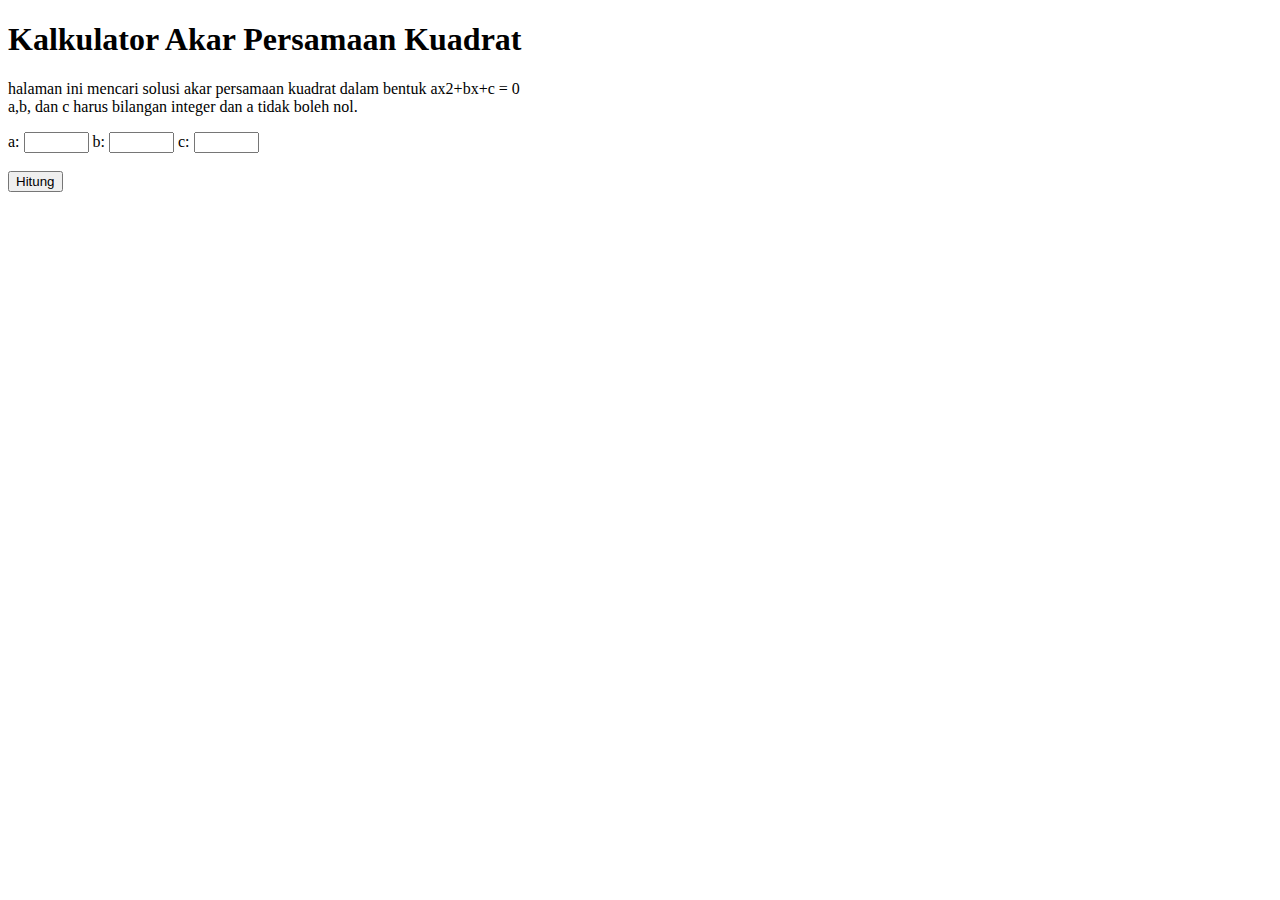
<file: uas.html>
<!DOCTYPE html>
<html>
  <head>
    <meta charset="UTF-8" />
    <title>PERSAMAAN KUADRAT</title>
    <script>
      var a, b, c;
      var outputText;

      function validate() {
        // get the input
        a = document.forms["input_form"]["aterm"].value;
        b = document.forms["input_form"]["bterm"].value;
        c = document.forms["input_form"]["cterm"].value;

        // validate a, b and c
        if (a == 0) {
          outputText = "<em>a</em> cannot equal zero!";
        } else if (isNaN(a)) {
          outputText = "<em>a</em> must be a number!";
        } else if (isNaN(b)) {
          outputText = "<em>b</em> must be a number!";
        } else if (isNaN(c)) {
          outputText = "<em>c</em> must be a number!";
        } else {
          // calculate the result using x = (-b +- sqrt(b^2 - 4ac)) / 2a
          var x1 = (-b - Math.sqrt(Math.pow(b, 2) - 4 * a * c)) / (2 * a);
          var x2 = (-b + Math.sqrt(Math.pow(b, 2) - 4 * a * c)) / (2 * a);
          outputText = "Solusi : <strong>" + (a == 1 ? "" : a) + "x\u00B2 + " + (b == 1 ? "" : b) + "x + " + c + " = 0" + x1 + "</strong> or <strong>" + x2 + "</strong>";
        }

        // output the result (or errors)
        document.getElementById("output_text").innerHTML = outputText;
      }
    </script>
  </head>

  <body>
    <h1>Kalkulator Akar Persamaan Kuadrat</h1>
    <p>
      halaman ini mencari solusi akar persamaan kuadrat dalam bentuk ax2+bx+c = 0<br />
      a,b, dan c harus bilangan integer dan a tidak boleh nol.
    </p>

    <form name="input_form" action="javascript:validate();">
      a: <input type="text" name="aterm" size="5" required /> b: <input type="text" name="bterm" size="5" required /> c: <input type="text" name="cterm" size="5" required /> <br /><br />
      <input type="submit" value="Hitung" />
    </form>

    <p id="output_text"></p>
  </body>
</html>
</file>
